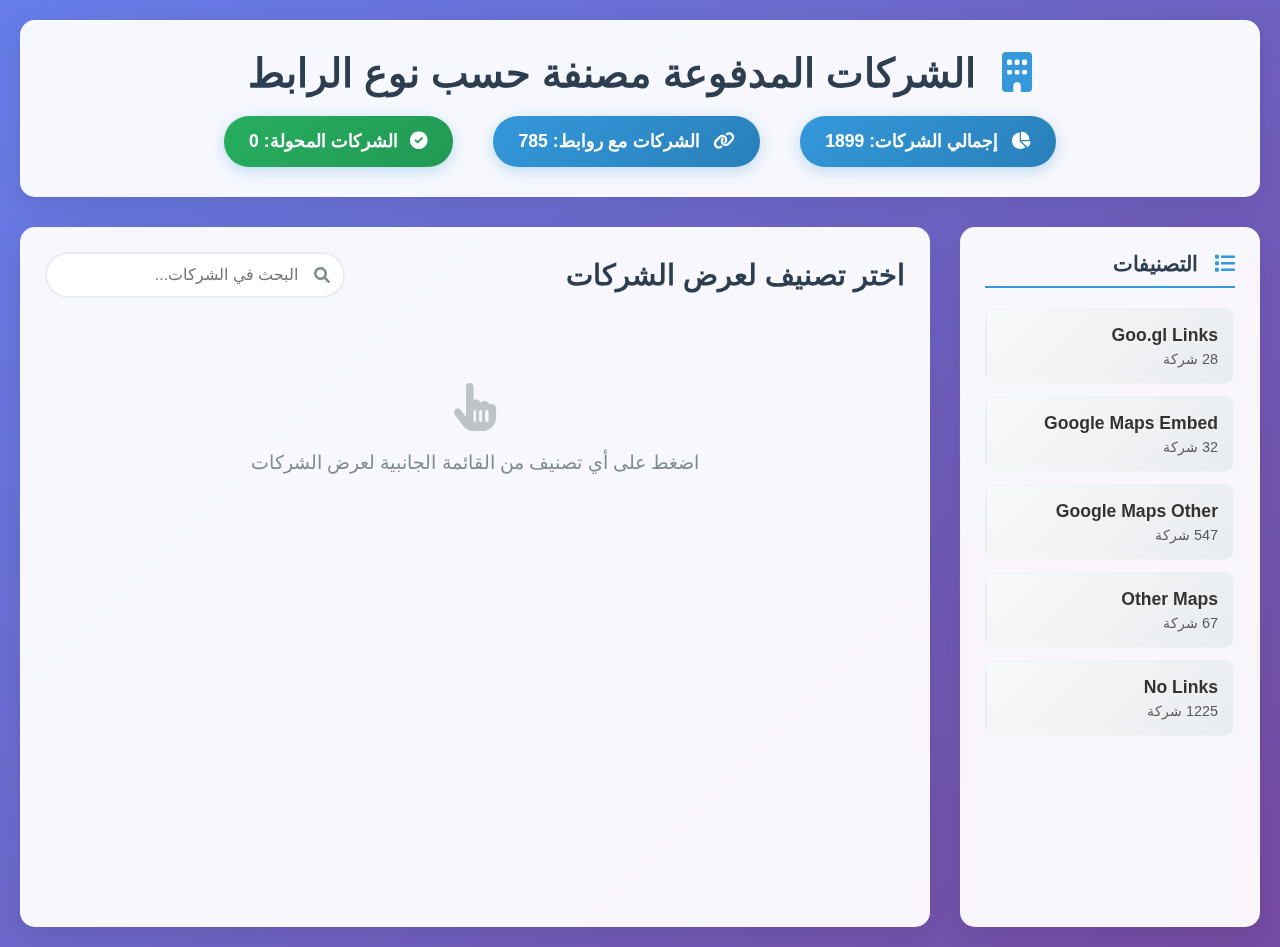
<file: index.html>
<!DOCTYPE html>
<html lang="ar" dir="rtl">

<head>
    <meta charset="UTF-8">
    <meta name="viewport" content="width=device-width, initial-scale=1.0">
    <title>الشركات مصنفة حسب الرابط</title>
    <link rel="stylesheet" href="style.css">
    <link href="https://cdnjs.cloudflare.com/ajax/libs/font-awesome/6.0.0/css/all.min.css" rel="stylesheet">
</head>

<body>
    <div class="container">
        <header>
            <h1><i class="fas fa-building"></i> الشركات المدفوعة مصنفة حسب نوع الرابط</h1>
            <div class="stats">
                <span class="stat-item">
                    <i class="fas fa-chart-pie"></i>
                    إجمالي الشركات: <span id="totalCompanies">0</span>
                </span>
                <span class="stat-item">
                    <i class="fas fa-link"></i>
                    الشركات مع روابط: <span id="companiesWithLinks">0</span>
                </span>
                <span class="stat-item converted-stat">
                    <i class="fas fa-check-circle"></i>
                    الشركات المحولة: <span id="convertedCompanies">0</span>
                </span>
            </div>
        </header>

        <div class="categories-container">
            <div class="categories-sidebar">
                <h3><i class="fas fa-list"></i> التصنيفات</h3>
                <div class="categories-list" id="categoriesList">
                    <!-- Categories will be loaded here -->
                </div>
            </div>

            <div class="companies-content">
                <div class="companies-header">
                    <h2 id="selectedCategory">اختر تصنيف لعرض الشركات</h2>
                    <div class="search-box">
                        <i class="fas fa-search"></i>
                        <input type="text" id="searchInput" placeholder="البحث في الشركات...">
                    </div>
                </div>

                <div class="companies-grid" id="companiesGrid">
                    <div class="welcome-message">
                        <i class="fas fa-hand-pointer"></i>
                        <p>اضغط على أي تصنيف من القائمة الجانبية لعرض الشركات</p>
                    </div>
                </div>
            </div>
        </div>
    </div>

    <script src="script.js"></script>
</body>

</html>
</file>
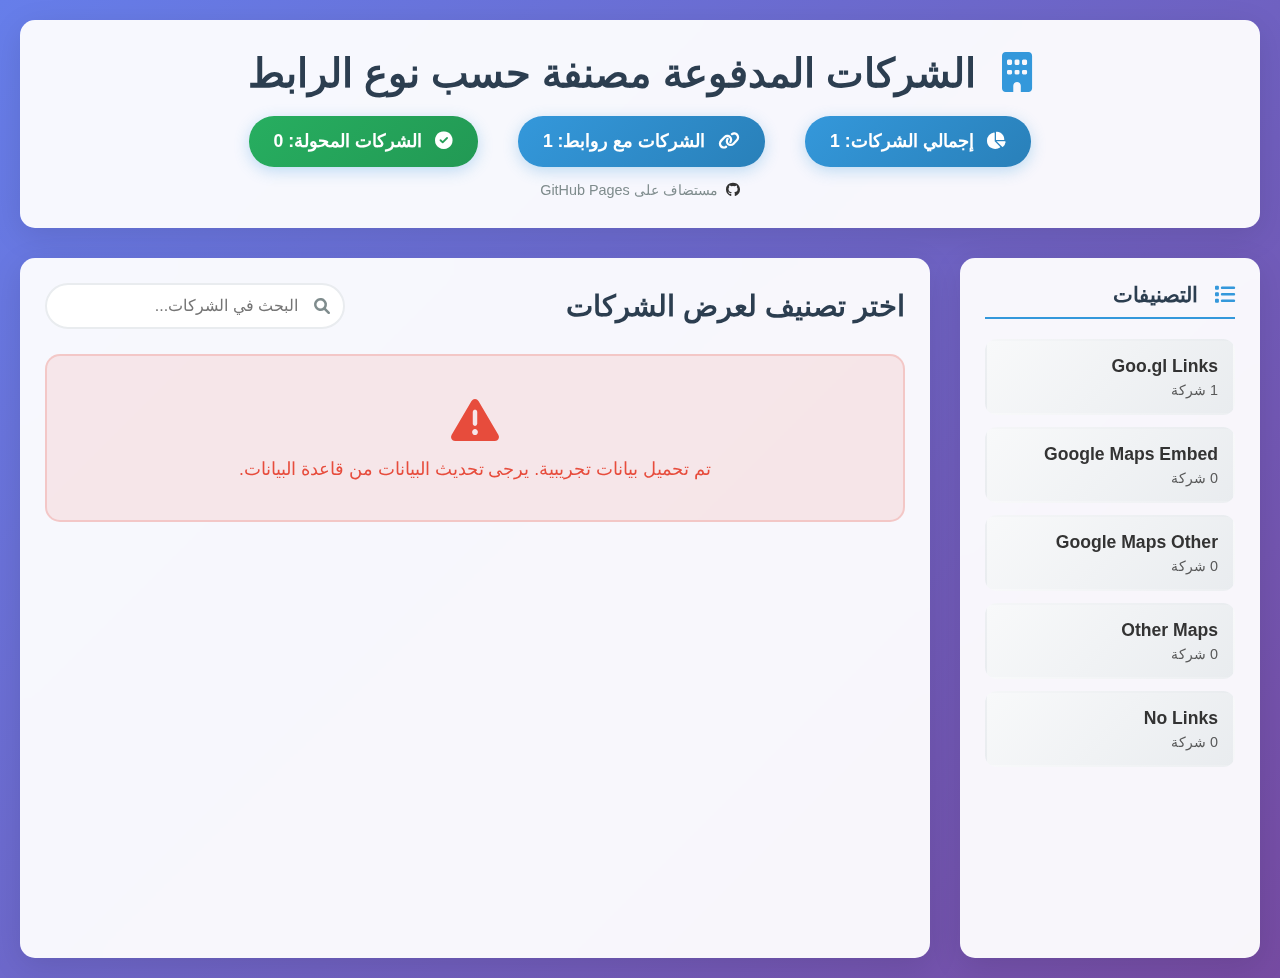
<file: index-github.html>
<!DOCTYPE html>
<html lang="ar" dir="rtl">

<head>
    <meta charset="UTF-8">
    <meta name="viewport" content="width=device-width, initial-scale=1.0">
    <title>الشركات مصنفة حسب الرابط - GitHub Pages</title>
    <link rel="stylesheet" href="style.css">
    <link href="https://cdnjs.cloudflare.com/ajax/libs/font-awesome/6.0.0/css/all.min.css" rel="stylesheet">
    <meta name="description" content="نظام تتبع الشركات المدفوعة مصنفة حسب نوع رابط الموقع">
    <meta name="keywords" content="شركات, روابط, خرائط, تتبع">
</head>

<body>
    <div class="container">
        <header>
            <h1><i class="fas fa-building"></i> الشركات المدفوعة مصنفة حسب نوع الرابط</h1>
            <div class="stats">
                <span class="stat-item">
                    <i class="fas fa-chart-pie"></i>
                    إجمالي الشركات: <span id="totalCompanies">0</span>
                </span>
                <span class="stat-item">
                    <i class="fas fa-link"></i>
                    الشركات مع روابط: <span id="companiesWithLinks">0</span>
                </span>
                <span class="stat-item converted-stat">
                    <i class="fas fa-check-circle"></i>
                    الشركات المحولة: <span id="convertedCompanies">0</span>
                </span>
            </div>
            <div class="github-info">
                <i class="fab fa-github"></i>
                <span>مستضاف على GitHub Pages</span>
            </div>
        </header>

        <div class="categories-container">
            <div class="categories-sidebar">
                <h3><i class="fas fa-list"></i> التصنيفات</h3>
                <div class="categories-list" id="categoriesList">
                    <!-- Categories will be loaded here -->
                </div>
            </div>

            <div class="companies-content">
                <div class="companies-header">
                    <h2 id="selectedCategory">اختر تصنيف لعرض الشركات</h2>
                    <div class="search-box">
                        <i class="fas fa-search"></i>
                        <input type="text" id="searchInput" placeholder="البحث في الشركات...">
                    </div>
                </div>

                <div class="companies-grid" id="companiesGrid">
                    <div class="welcome-message">
                        <i class="fas fa-hand-pointer"></i>
                        <p>اضغط على أي تصنيف من القائمة الجانبية لعرض الشركات</p>
                    </div>
                </div>
            </div>
        </div>
    </div>

    <script src="script-optimized.js"></script>
</body>

</html>
</file>
<file: style.css>
* {
    margin: 0;
    padding: 0;
    box-sizing: border-box;
}

body {
    font-family: 'Segoe UI', Tahoma, Geneva, Verdana, sans-serif;
    background: linear-gradient(135deg, #667eea 0%, #764ba2 100%);
    min-height: 100vh;
    color: #333;
}

.container {
    max-width: 1400px;
    margin: 0 auto;
    padding: 20px;
}

header {
    background: rgba(255, 255, 255, 0.95);
    backdrop-filter: blur(10px);
    border-radius: 15px;
    padding: 30px;
    margin-bottom: 30px;
    box-shadow: 0 8px 32px rgba(0, 0, 0, 0.1);
    text-align: center;
}

header h1 {
    color: #2c3e50;
    font-size: 2.5rem;
    margin-bottom: 20px;
    font-weight: 700;
}

header h1 i {
    color: #3498db;
    margin-left: 15px;
}

.stats {
    display: flex;
    justify-content: center;
    gap: 40px;
    flex-wrap: wrap;
}

.stat-item {
    background: linear-gradient(135deg, #3498db, #2980b9);
    color: white;
    padding: 15px 25px;
    border-radius: 25px;
    font-weight: 600;
    font-size: 1.1rem;
    box-shadow: 0 4px 15px rgba(52, 152, 219, 0.3);
}

.stat-item i {
    margin-left: 8px;
}

.github-info {
    margin-top: 15px;
    color: #7f8c8d;
    font-size: 0.9rem;
    display: flex;
    align-items: center;
    justify-content: center;
    gap: 8px;
}

.github-info i {
    color: #333;
}

.categories-container {
    display: grid;
    grid-template-columns: 300px 1fr;
    gap: 30px;
    height: calc(100vh - 200px);
}

.categories-sidebar {
    background: rgba(255, 255, 255, 0.95);
    backdrop-filter: blur(10px);
    border-radius: 15px;
    padding: 25px;
    box-shadow: 0 8px 32px rgba(0, 0, 0, 0.1);
    overflow-y: auto;
}

.categories-sidebar h3 {
    color: #2c3e50;
    margin-bottom: 20px;
    font-size: 1.3rem;
    border-bottom: 2px solid #3498db;
    padding-bottom: 10px;
}

.categories-sidebar h3 i {
    color: #3498db;
    margin-left: 10px;
}

.category-item {
    background: linear-gradient(135deg, #f8f9fa, #e9ecef);
    border: 2px solid transparent;
    border-radius: 12px;
    padding: 15px;
    margin-bottom: 12px;
    cursor: pointer;
    transition: all 0.3s ease;
    position: relative;
    overflow: hidden;
}

.category-item:hover {
    transform: translateY(-2px);
    box-shadow: 0 8px 25px rgba(0, 0, 0, 0.15);
    border-color: #3498db;
}

.category-item.active {
    background: linear-gradient(135deg, #3498db, #2980b9);
    color: white;
    border-color: #2980b9;
}

.category-item.active::before {
    content: '';
    position: absolute;
    top: 0;
    left: 0;
    right: 0;
    height: 3px;
    background: linear-gradient(90deg, #e74c3c, #f39c12, #27ae60);
}

.category-name {
    font-weight: 600;
    font-size: 1.1rem;
    margin-bottom: 5px;
}

.category-count {
    font-size: 0.9rem;
    opacity: 0.8;
}

.companies-content {
    background: rgba(255, 255, 255, 0.95);
    backdrop-filter: blur(10px);
    border-radius: 15px;
    padding: 25px;
    box-shadow: 0 8px 32px rgba(0, 0, 0, 0.1);
    overflow-y: auto;
}

.companies-header {
    display: flex;
    justify-content: space-between;
    align-items: center;
    margin-bottom: 25px;
    flex-wrap: wrap;
    gap: 15px;
}

.companies-header h2 {
    color: #2c3e50;
    font-size: 1.8rem;
    font-weight: 600;
}

.search-box {
    position: relative;
    display: flex;
    align-items: center;
}

.search-box i {
    position: absolute;
    right: 15px;
    color: #7f8c8d;
    z-index: 1;
}

.search-box input {
    background: white;
    border: 2px solid #e9ecef;
    border-radius: 25px;
    padding: 12px 45px 12px 20px;
    font-size: 1rem;
    width: 300px;
    transition: all 0.3s ease;
}

.search-box input:focus {
    outline: none;
    border-color: #3498db;
    box-shadow: 0 0 0 3px rgba(52, 152, 219, 0.1);
}

.companies-grid {
    display: grid;
    grid-template-columns: repeat(auto-fill, minmax(350px, 1fr));
    gap: 20px;
}

.company-card {
    background: white;
    border-radius: 15px;
    padding: 20px;
    box-shadow: 0 4px 20px rgba(0, 0, 0, 0.08);
    transition: all 0.3s ease;
    border: 2px solid transparent;
    position: relative;
    overflow: hidden;
}

.company-card:hover {
    transform: translateY(-5px);
    box-shadow: 0 8px 30px rgba(0, 0, 0, 0.15);
    border-color: #3498db;
}

.company-card::before {
    content: '';
    position: absolute;
    top: 0;
    left: 0;
    right: 0;
    height: 4px;
    background: linear-gradient(90deg, #3498db, #2ecc71, #e74c3c);
}

.company-header {
    display: flex;
    justify-content: space-between;
    align-items: flex-start;
    margin-bottom: 15px;
}

.company-name {
    font-size: 1.2rem;
    font-weight: 600;
    color: #2c3e50;
    margin-bottom: 5px;
}

.company-name-ar {
    font-size: 1rem;
    color: #7f8c8d;
    margin-bottom: 10px;
}

.action-buttons {
    display: flex;
    flex-direction: column;
    gap: 8px;
    align-items: flex-end;
}

.company-btn {
    background: linear-gradient(135deg, #3498db, #2980b9);
    color: white;
    border: none;
    border-radius: 8px;
    padding: 8px 12px;
    font-size: 0.85rem;
    font-weight: 600;
    cursor: pointer;
    transition: all 0.3s ease;
    text-decoration: none;
    display: inline-flex;
    align-items: center;
    gap: 5px;
}

.company-btn:hover {
    background: linear-gradient(135deg, #2980b9, #21618c);
    transform: translateY(-2px);
    box-shadow: 0 4px 15px rgba(52, 152, 219, 0.4);
}

.dashboard-btn {
    background: linear-gradient(135deg, #e74c3c, #c0392b);
    color: white;
    border: none;
    border-radius: 8px;
    padding: 8px 12px;
    font-size: 0.85rem;
    font-weight: 600;
    cursor: pointer;
    transition: all 0.3s ease;
    text-decoration: none;
    display: inline-flex;
    align-items: center;
    gap: 5px;
}

.dashboard-btn:hover {
    background: linear-gradient(135deg, #c0392b, #a93226);
    transform: translateY(-2px);
    box-shadow: 0 4px 15px rgba(231, 76, 60, 0.4);
}

.convert-btn {
    background: linear-gradient(135deg, #27ae60, #229954);
    color: white;
    border: none;
    border-radius: 8px;
    padding: 8px 12px;
    font-size: 0.85rem;
    font-weight: 600;
    cursor: pointer;
    transition: all 0.3s ease;
    display: inline-flex;
    align-items: center;
    gap: 5px;
}

.convert-btn:hover {
    background: linear-gradient(135deg, #229954, #1e8449);
    transform: translateY(-2px);
    box-shadow: 0 4px 15px rgba(39, 174, 96, 0.4);
}

.unconvert-btn {
    background: linear-gradient(135deg, #f39c12, #e67e22);
    color: white;
    border: none;
    border-radius: 8px;
    padding: 8px 12px;
    font-size: 0.85rem;
    font-weight: 600;
    cursor: pointer;
    transition: all 0.3s ease;
    display: inline-flex;
    align-items: center;
    gap: 5px;
}

.unconvert-btn:hover {
    background: linear-gradient(135deg, #e67e22, #d35400);
    transform: translateY(-2px);
    box-shadow: 0 4px 15px rgba(243, 156, 18, 0.4);
}

.converted-badge {
    background: linear-gradient(135deg, #27ae60, #229954);
    color: white;
    padding: 4px 8px;
    border-radius: 12px;
    font-size: 0.75rem;
    font-weight: 600;
    margin-top: 5px;
    display: inline-flex;
    align-items: center;
    gap: 4px;
}

.company-card.converted {
    border-color: #27ae60;
    background: linear-gradient(135deg, #ffffff, #f8fff8);
}

.company-card.converted::before {
    background: linear-gradient(90deg, #27ae60, #2ecc71, #58d68d);
}

.converted-category {
    background: linear-gradient(135deg, #d5f4e6, #a9dfbf) !important;
    border-color: #27ae60 !important;
}

.converted-category:hover {
    background: linear-gradient(135deg, #a9dfbf, #7dcea0) !important;
}

.converted-stat {
    background: linear-gradient(135deg, #27ae60, #229954) !important;
}

.company-details {
    display: grid;
    gap: 10px;
}

.detail-item {
    display: flex;
    align-items: center;
    gap: 10px;
    font-size: 0.9rem;
    color: #555;
}

.detail-item i {
    color: #3498db;
    width: 16px;
}

.location-link {
    background: #f8f9fa;
    border-radius: 8px;
    padding: 10px;
    margin-top: 10px;
    font-size: 0.85rem;
    word-break: break-all;
    border-left: 4px solid #3498db;
}

.welcome-message {
    grid-column: 1 / -1;
    text-align: center;
    padding: 60px 20px;
    color: #7f8c8d;
}

.welcome-message i {
    font-size: 3rem;
    margin-bottom: 20px;
    color: #bdc3c7;
}

.welcome-message p {
    font-size: 1.2rem;
    font-weight: 500;
}

.loading {
    text-align: center;
    padding: 40px;
    color: #7f8c8d;
}

.loading i {
    font-size: 2rem;
    animation: spin 1s linear infinite;
}

@keyframes spin {
    0% {
        transform: rotate(0deg);
    }

    100% {
        transform: rotate(360deg);
    }
}

.no-results {
    grid-column: 1 / -1;
    text-align: center;
    padding: 40px;
    color: #7f8c8d;
}

.no-results i {
    font-size: 3rem;
    margin-bottom: 15px;
    color: #bdc3c7;
}

.no-results p {
    font-size: 1.1rem;
}

.error-message {
    grid-column: 1 / -1;
    text-align: center;
    padding: 40px;
    color: #e74c3c;
    background: rgba(231, 76, 60, 0.1);
    border-radius: 15px;
    border: 2px solid rgba(231, 76, 60, 0.2);
}

.error-message i {
    font-size: 3rem;
    margin-bottom: 15px;
    color: #e74c3c;
}

.error-message p {
    font-size: 1.1rem;
    font-weight: 500;
}

/* Responsive Design */
@media (max-width: 768px) {
    .categories-container {
        grid-template-columns: 1fr;
        height: auto;
    }

    .categories-sidebar {
        order: 2;
    }

    .companies-content {
        order: 1;
    }

    .companies-grid {
        grid-template-columns: 1fr;
    }

    .companies-header {
        flex-direction: column;
        align-items: stretch;
    }

    .search-box input {
        width: 100%;
    }

    .stats {
        flex-direction: column;
        gap: 15px;
    }

    header h1 {
        font-size: 2rem;
    }
}

@media (max-width: 480px) {
    .container {
        padding: 10px;
    }

    header {
        padding: 20px;
    }

    .companies-content {
        padding: 15px;
    }

    .company-card {
        padding: 15px;
    }

    .action-buttons {
        flex-direction: row;
        gap: 5px;
    }

    .company-btn,
    .dashboard-btn,
    .convert-btn,
    .unconvert-btn {
        font-size: 0.75rem;
        padding: 6px 8px;
    }
}
</file>
